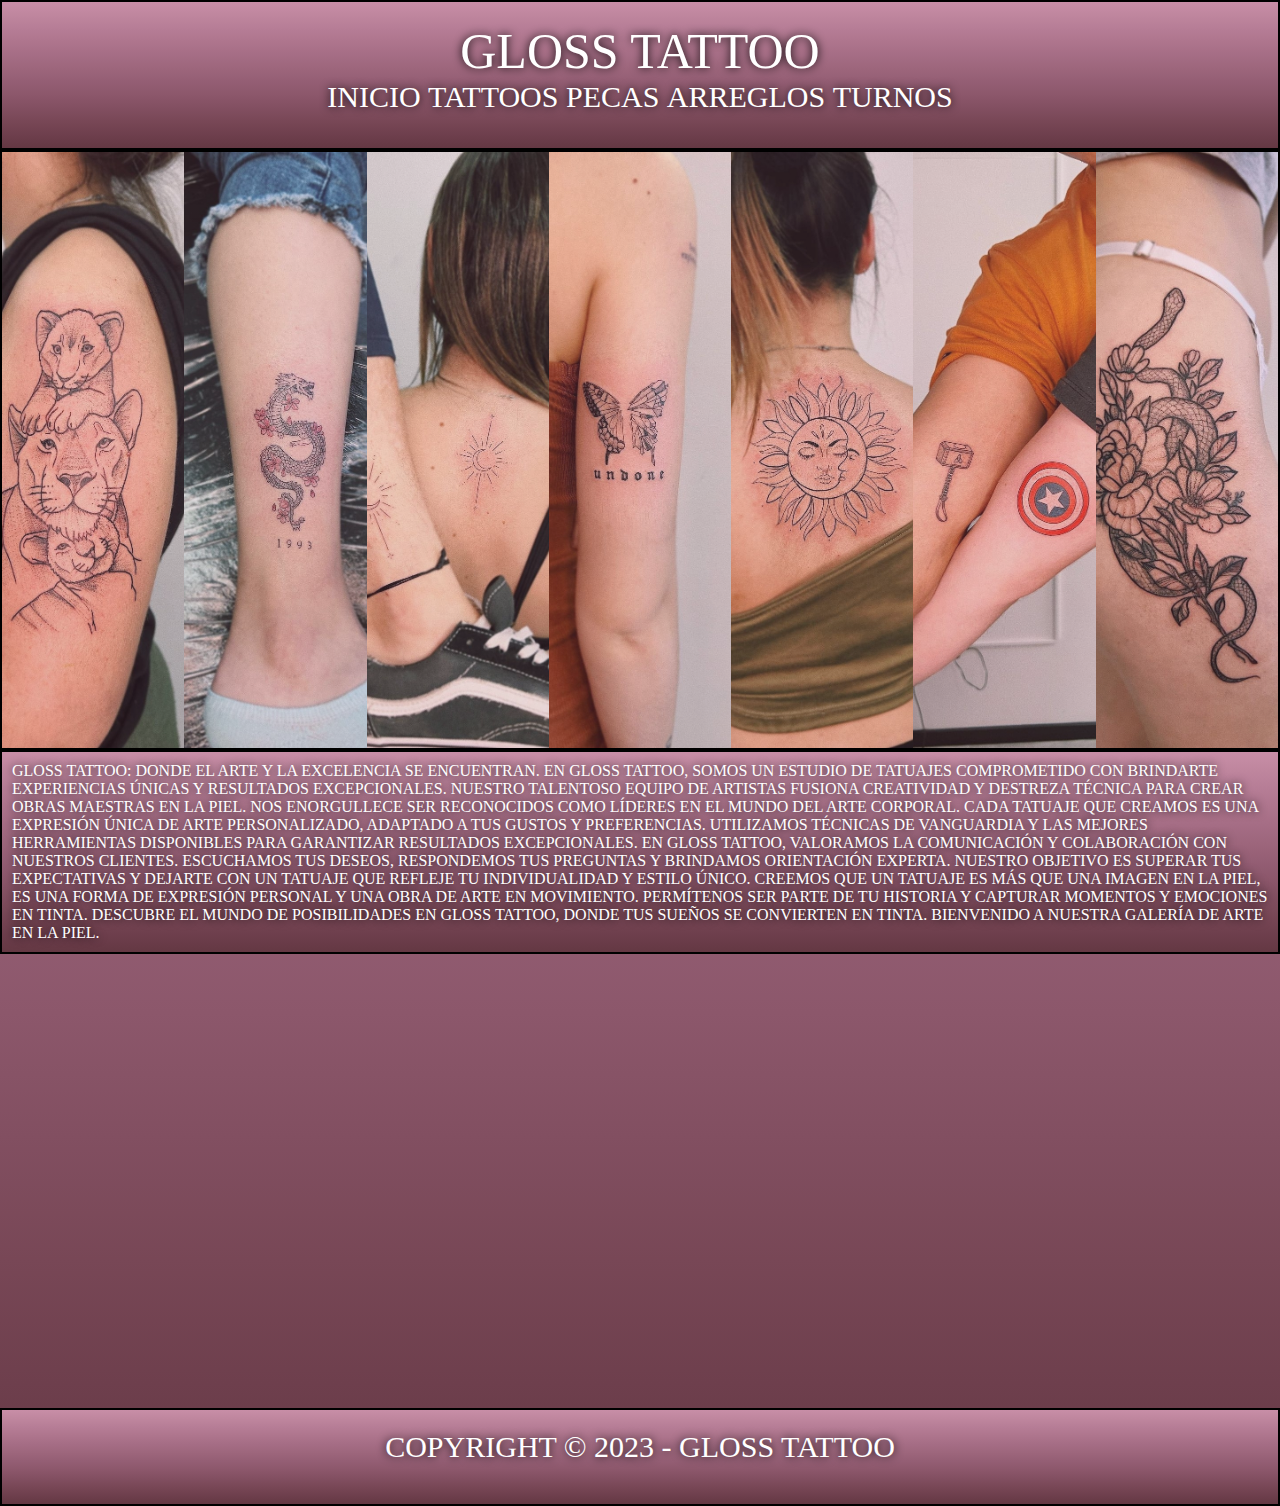
<file: index.html>
<!DOCTYPE html>
<html lang="es">
<head>
    <meta charset="UTF-8">
    <meta http-equiv="X-UA-Compatible" content="IE=edge">
    <meta name="viewport" content="width=device-width, initial-scale=1.0">
    <meta name="description" content="gloss tatto, inicio con diseños y la ubicacion, tatuajes de calidad garantizada">
    <meta name="keywords" content="tattoos, tatuajes, trabajos realizados">
    <meta name="author" content="TTerix">
    <link rel="shortcut icon" href="./images/favicon.ico" type="image/x-icon">
    <link rel="stylesheet" href="https://cdnjs.cloudflare.com/ajax/libs/font-awesome/6.4.0/css/all.min.css" integrity="sha512-iecdLmaskl7CVkqkXNQ/ZH/XLlvWZOJyj7Yy7tcenmpD1ypASozpmT/E0iPtmFIB46ZmdtAc9eNBvH0H/ZpiBw==" crossorigin="anonymous" referrerpolicy="no-referrer" />
    <link rel="stylesheet" href="https://cdn.jsdelivr.net/npm/bootstrap@4.6.2/dist/css/bootstrap.min.css" integrity="sha384-xOolHFLEh07PJGoPkLv1IbcEPTNtaed2xpHsD9ESMhqIYd0nLMwNLD69Npy4HI+N" crossorigin="anonymous">
    <link rel="stylesheet" href="./css/styles.css">
    <title>Gloss Tattoo</title>
</head>
<body>
    <header>
        <div class="logo">gloss tattoo</div>
        <nav class="barra"> 
            <ul>
                <li><a href="./index.html">inicio</a></li>
                <li><a href="./pages/tattooss.html">tattoos</a></li>
                <li><a href="./pages/pecas.html">pecas</a></li>
                <li><a href="./pages/arreglos.html">arreglos</a></li>
                <li><a href="./pages/turnos.html">turnos</a></li>
            </ul>
        </nav>
    </header>
    <main>
        <section class="galeria-inicio">
            <img src="./images/1.jpg" alt="tatuaje1">
            <img src="./images/2.jpg" alt="tatuaje2">
            <img src="./images/3.jpg" alt="tatuaje3">
            <img src="./images/4.jpg" alt="tatuaje4">
            <img src="./images/5.jpg" alt="tatuaje5">
            <img src="./images/6.jpg" alt="tatuaje6">
            <img src="./images/7.jpg" alt="tatuaje7">
        </section>

        <p class="textoa"> Gloss Tattoo: Donde el arte y la excelencia se encuentran.

            En Gloss Tattoo, somos un estudio de tatuajes comprometido con brindarte experiencias únicas y resultados excepcionales. Nuestro talentoso equipo de artistas fusiona creatividad y destreza técnica para crear obras maestras en la piel.
            
            Nos enorgullece ser reconocidos como líderes en el mundo del arte corporal. Cada tatuaje que creamos es una expresión única de arte personalizado, adaptado a tus gustos y preferencias. Utilizamos técnicas de vanguardia y las mejores herramientas disponibles para garantizar resultados excepcionales.
            
            En Gloss Tattoo, valoramos la comunicación y colaboración con nuestros clientes. Escuchamos tus deseos, respondemos tus preguntas y brindamos orientación experta. Nuestro objetivo es superar tus expectativas y dejarte con un tatuaje que refleje tu individualidad y estilo único.
            
            Creemos que un tatuaje es más que una imagen en la piel, es una forma de expresión personal y una obra de arte en movimiento. Permítenos ser parte de tu historia y capturar momentos y emociones en tinta.
            
            Descubre el mundo de posibilidades en Gloss Tattoo, donde tus sueños se convierten en tinta. Bienvenido a nuestra galería de arte en la piel.
        </p>

        <iframe src="https://www.google.com/maps/embed?pb=!1m14!1m8!1m3!1d13151.097558586303!2d-58.5231694!3d-34.5086035!3m2!1i1024!2i768!4f13.1!3m3!1m2!1s0x95bcb0ee292497e9%3A0xf9a611e58747f528!2sUnicenter!5e0!3m2!1ses-419!2sar!4v1680469056633!5m2!1ses-419!2sar" width="100%" height="450" style="border:0;" allowfullscreen="" loading="lazy" referrerpolicy="no-referrer-when-downgrade"></iframe>

        <footer>
            <p>copyright © 2023 - gloss tattoo</p>
            <div class="redes">
                <a href="https://www.instagram.com/gloss.tattoo/"><i class="fa-brands fa-instagram"></i></a>
                <a href="https://www.tiktok.com/@gloss.tattoo"><i class="fa-brands fa-tiktok"></i></a>
            </div>
        </footer>
    </main>

    <script src="https://cdn.jsdelivr.net/npm/jquery@3.5.1/dist/jquery.slim.min.js" integrity="sha384-DfXdz2htPH0lsSSs5nCTpuj/zy4C+OGpamoFVy38MVBnE+IbbVYUew+OrCXaRkfj" crossorigin="anonymous"></script>
    <script src="https://cdn.jsdelivr.net/npm/popper.js@1.16.1/dist/umd/popper.min.js" integrity="sha384-9/reFTGAW83EW2RDu2S0VKaIzap3H66lZH81PoYlFhbGU+6BZp6G7niu735Sk7lN" crossorigin="anonymous"></script>
    <script src="https://cdn.jsdelivr.net/npm/bootstrap@4.6.2/dist/js/bootstrap.min.js" integrity="sha384-+sLIOodYLS7CIrQpBjl+C7nPvqq+FbNUBDunl/OZv93DB7Ln/533i8e/mZXLi/P+" crossorigin="anonymous"></script>
</body>
</html>
</file>
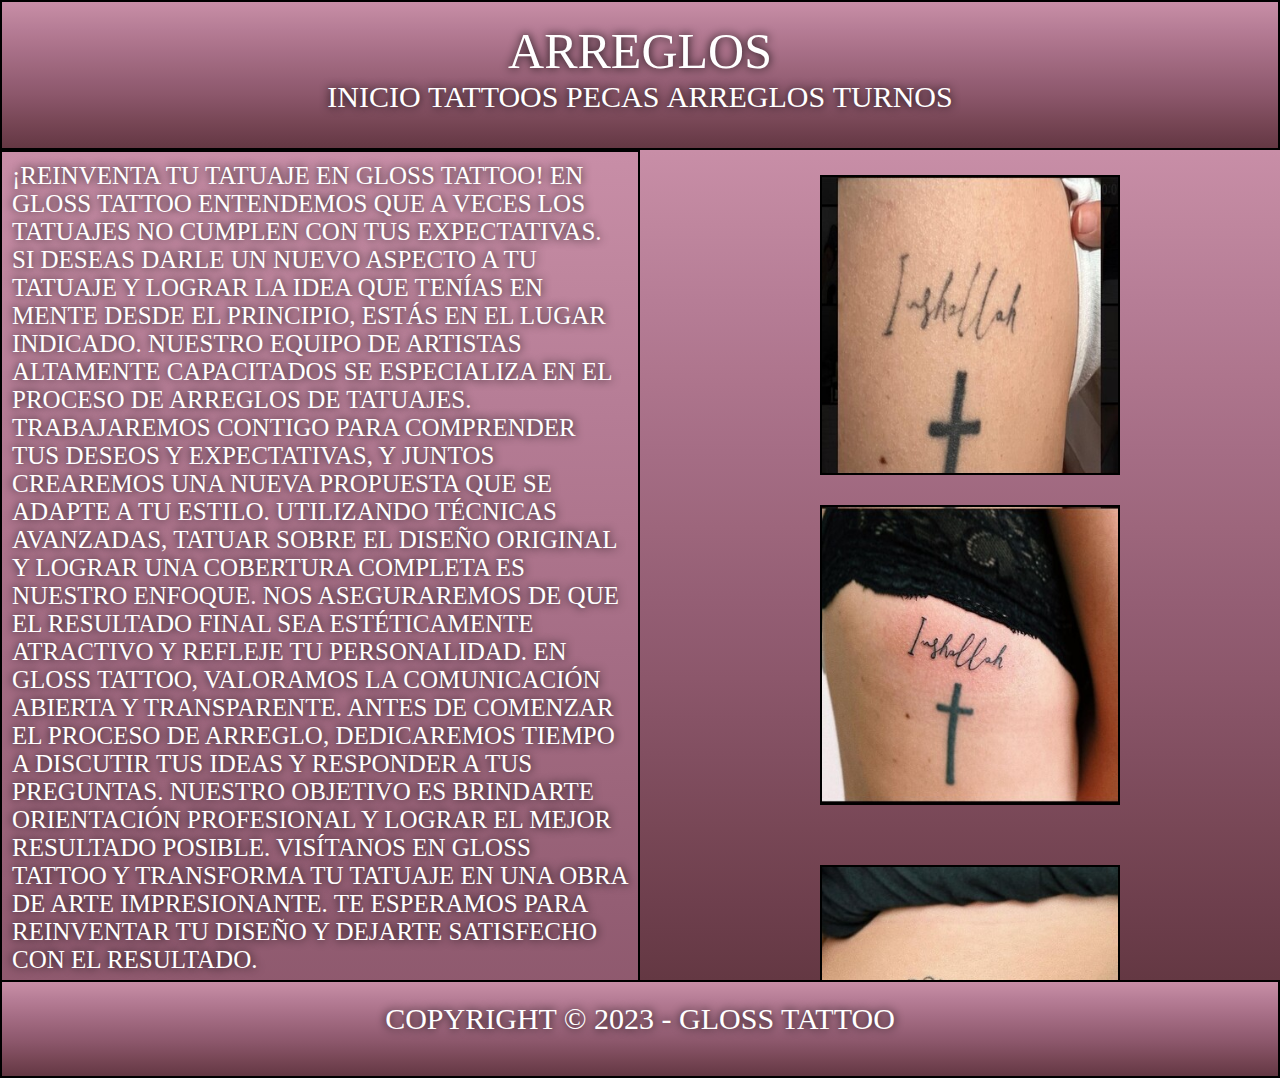
<file: pages/arreglos.html>
<!DOCTYPE html>
<html lang="es">
<head>
    <meta charset="UTF-8">
    <meta http-equiv="X-UA-Compatible" content="IE=edge">
    <meta name="viewport" content="width=device-width, initial-scale=1.0">
    <meta name="description" content="gloss tatto, arreglos, el antes y despues de tatuajes que mejoramos al gusto del cliente">
    <meta name="keywords" content="tattoos, tatuajes, trabajos realizados,  mejora, arreglos, antes, despues">
    <meta name="author" content="TTerix">
    <link rel="shortcut icon" href="../images/favicon.ico" type="image/x-icon">
    <link rel="stylesheet" href="https://cdnjs.cloudflare.com/ajax/libs/font-awesome/6.4.0/css/all.min.css" integrity="sha512-iecdLmaskl7CVkqkXNQ/ZH/XLlvWZOJyj7Yy7tcenmpD1ypASozpmT/E0iPtmFIB46ZmdtAc9eNBvH0H/ZpiBw==" crossorigin="anonymous" referrerpolicy="no-referrer" />
    <link rel="stylesheet" href="../css/styles.css">
    <title>Arreglos | Gloss Tattoo</title>
</head>
<body>
    <header>
        <div class="logo">Arreglos</div>
        <nav class="barra"> 
            <ul>
                <li><a href="../index.html">inicio</a></li>
                <li><a href="./tattooss.html">tattoos</a></li>
                <li><a href="./pecas.html">pecas</a></li>
                <li><a href="./arreglos.html">arreglos</a></li>
                <li><a href="./turnos.html">turnos</a></li>
            </ul>
        </nav>
    </header>
    <main>
        <div class="container">
            <div class="left">
            <p class="textopecas">¡Reinventa tu tatuaje en Gloss Tattoo!

                En Gloss Tattoo entendemos que a veces los tatuajes no cumplen con tus expectativas. Si deseas darle un nuevo aspecto a tu tatuaje y lograr la idea que tenías en mente desde el principio, estás en el lugar indicado.
                
                Nuestro equipo de artistas altamente capacitados se especializa en el proceso de arreglos de tatuajes. Trabajaremos contigo para comprender tus deseos y expectativas, y juntos crearemos una nueva propuesta que se adapte a tu estilo.
                
                Utilizando técnicas avanzadas, tatuar sobre el diseño original y lograr una cobertura completa es nuestro enfoque. Nos aseguraremos de que el resultado final sea estéticamente atractivo y refleje tu personalidad.
                
                En Gloss Tattoo, valoramos la comunicación abierta y transparente. Antes de comenzar el proceso de arreglo, dedicaremos tiempo a discutir tus ideas y responder a tus preguntas. Nuestro objetivo es brindarte orientación profesional y lograr el mejor resultado posible.
                
                Visítanos en Gloss Tattoo y transforma tu tatuaje en una obra de arte impresionante. Te esperamos para reinventar tu diseño y dejarte satisfecho con el resultado.</p>
            </div>
            <div class="right-top">
            <img src="../images/a1.jpg" alt="Antes">
            <img src="../images/a2.jpg" alt="Después">
            </div>
            <div class="right-bottom">
            <img src="../images/a3.jpg" alt="Antes">
            <img src="../images/a4.jpg" alt="Después">
            </div>
        </div>
    </main>


    <footer>
        <p>copyright © 2023 - gloss tattoo</p>
        <div class="redes">
            <a href="https://www.instagram.com/gloss.tattoo/"><i class="fa-brands fa-instagram"></i></a>
            <a href="https://www.tiktok.com/@gloss.tattoo"><i class="fa-brands fa-tiktok"></i></a>
        </div>
    </footer>
</body>
</html>
</file>
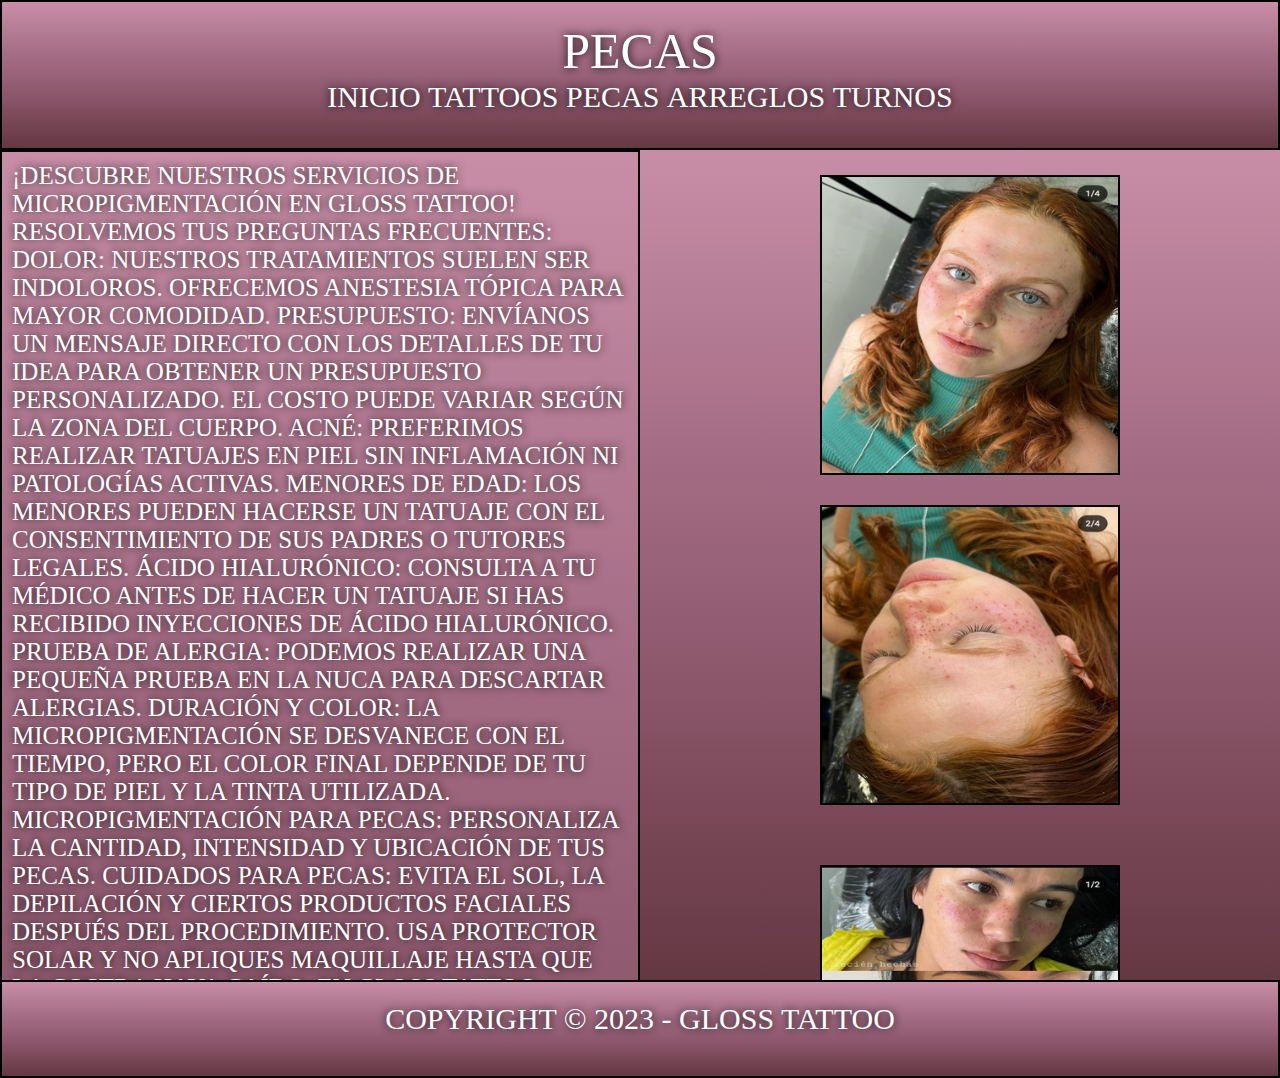
<file: pages/pecas.html>
<!DOCTYPE html>
<html lang="es">
<head>
    <meta charset="UTF-8">
    <meta http-equiv="X-UA-Compatible" content="IE=edge">
    <meta name="viewport" content="width=device-width, initial-scale=1.0">
    <meta name="description" content="gloss tatto, sector pecas en el cual mostramos imagenes de trabajos y brindamos informacion util al respecto">
    <meta name="keywords" content="tattoos, tatuajes, trabajos realizados, pecas">
    <meta name="author" content="TTerix">
    <link rel="shortcut icon" href="../images/favicon.ico" type="image/x-icon">
    <link rel="stylesheet" href="https://cdnjs.cloudflare.com/ajax/libs/font-awesome/6.4.0/css/all.min.css" integrity="sha512-iecdLmaskl7CVkqkXNQ/ZH/XLlvWZOJyj7Yy7tcenmpD1ypASozpmT/E0iPtmFIB46ZmdtAc9eNBvH0H/ZpiBw==" crossorigin="anonymous" referrerpolicy="no-referrer" />
    <link rel="stylesheet" href="../css/styles.css">
    <title>Pecas | Gloss Tattoo</title>
</head>
<body>
    <header>
        <div class="logo">Pecas</div>
        <nav class="barra"> 
            <ul>
                <li><a href="../index.html">inicio</a></li>
                <li><a href="./tattooss.html">tattoos</a></li>
                <li><a href="./pecas.html">pecas</a></li>
                <li><a href="./arreglos.html">arreglos</a></li>
                <li><a href="./turnos.html">turnos</a></li>
            </ul>
        </nav>
    </header>
    <main>
        <div class="container">
            <div class="left">
            <p class="textopecas">¡Descubre nuestros servicios de micropigmentación en Gloss Tattoo! Resolvemos tus preguntas frecuentes:

                Dolor: Nuestros tratamientos suelen ser indoloros. Ofrecemos anestesia tópica para mayor comodidad.
                Presupuesto: Envíanos un mensaje directo con los detalles de tu idea para obtener un presupuesto personalizado. El costo puede variar según la zona del cuerpo.
                Acné: Preferimos realizar tatuajes en piel sin inflamación ni patologías activas.
                Menores de edad: Los menores pueden hacerse un tatuaje con el consentimiento de sus padres o tutores legales.
                Ácido hialurónico: Consulta a tu médico antes de hacer un tatuaje si has recibido inyecciones de ácido hialurónico.
                Prueba de alergia: Podemos realizar una pequeña prueba en la nuca para descartar alergias.
                Duración y color: La micropigmentación se desvanece con el tiempo, pero el color final depende de tu tipo de piel y la tinta utilizada.
                Micropigmentación para pecas: Personaliza la cantidad, intensidad y ubicación de tus pecas.
                Cuidados para pecas: Evita el sol, la depilación y ciertos productos faciales después del procedimiento. Usa protector solar y no apliques maquillaje hasta que la costra haya caído.
                En Gloss Tattoo, estamos aquí para ofrecerte un servicio excepcional en todo el proceso de micropigmentación. ¡Contáctanos si tienes más preguntas!</p>
            </div>
            <div class="right-top">
            <img src="../images/p1.jpg" alt="Antes">
            <img src="../images/p2.jpg" alt="Después">
            </div>
            <div class="right-bottom">
            <img src="../images/p3.jpg" alt="Antes">
            <img src="../images/p4.jpg" alt="Después">
            </div>
        </div>
    </main>


    <footer>
        <p>copyright © 2023 - gloss tattoo</p>
        <div class="redes">
            <a href="https://www.instagram.com/gloss.tattoo/"><i class="fa-brands fa-instagram"></i></a>
            <a href="https://www.tiktok.com/@gloss.tattoo"><i class="fa-brands fa-tiktok"></i></a>
        </div>
    </footer>
</body>
</html>
</file>
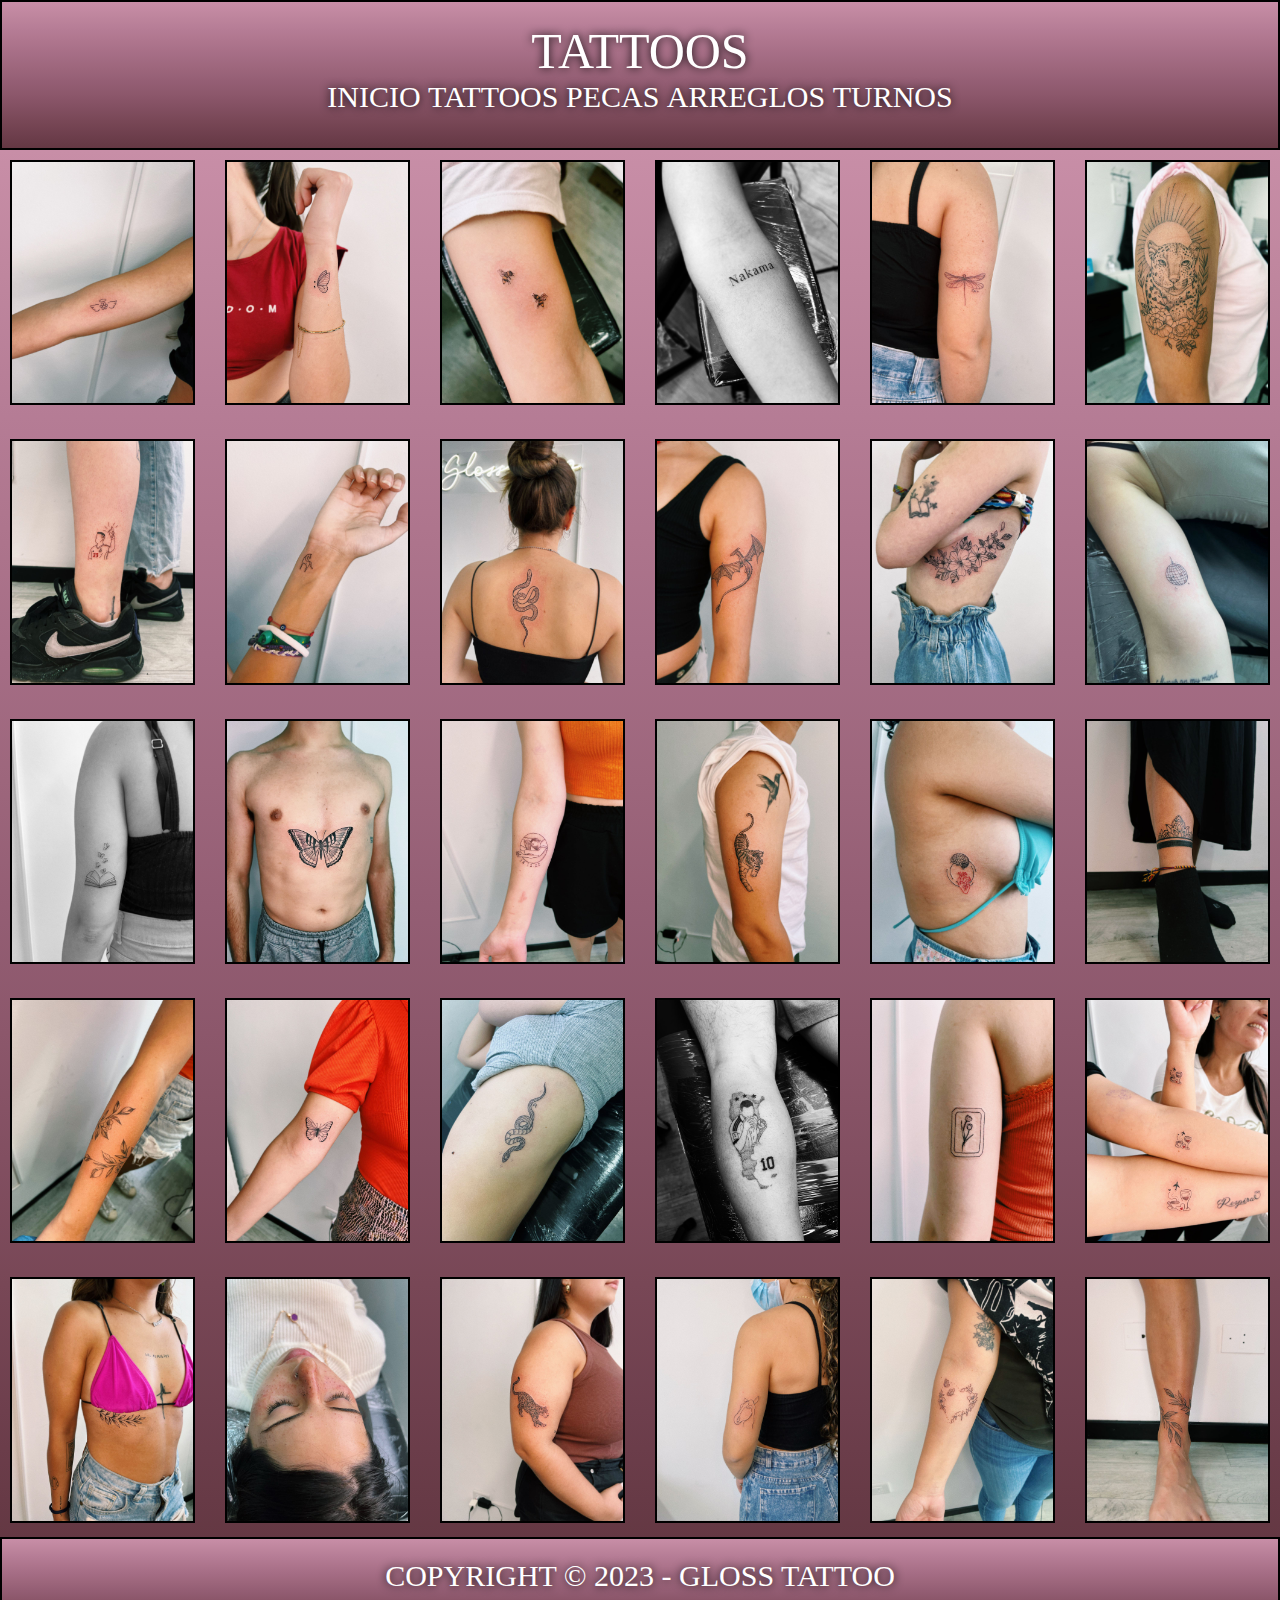
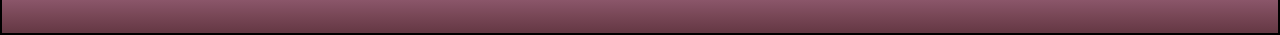
<file: pages/tattooss.html>
<!DOCTYPE html>
<html lang="es">
<head>
    <meta charset="UTF-8">
    <meta http-equiv="X-UA-Compatible" content="IE=edge">
    <meta name="viewport" content="width=device-width, initial-scale=1.0">
    <meta name="description" content="gloss tatto, diseños hechos por nosotros, lo dejamos todo en cada trabajo para que quede excelente">
    <meta name="keywords" content="tattoos, tatuajes, trabajos realizados, diseños">
    <meta name="author" content="TTerix">
    <link rel="shortcut icon" href="../images/favicon.ico" type="image/x-icon">
    <link rel="stylesheet" href="https://cdnjs.cloudflare.com/ajax/libs/font-awesome/6.4.0/css/all.min.css" integrity="sha512-iecdLmaskl7CVkqkXNQ/ZH/XLlvWZOJyj7Yy7tcenmpD1ypASozpmT/E0iPtmFIB46ZmdtAc9eNBvH0H/ZpiBw==" crossorigin="anonymous" referrerpolicy="no-referrer" />
    <link rel="stylesheet" href="../css/styles.css">
    <title>Tattoos | Gloss Tattoo</title>
</head>
<body>
    <header>
        <div class="logo">Tattoos</div>
        <nav class="barra"> 
            <ul>
                <li><a href="../index.html">inicio</a></li>
                <li><a href="./tattooss.html">tattoos</a></li>
                <li><a href="./pecas.html">pecas</a></li>
                <li><a href="./arreglos.html">arreglos</a></li>
                <li><a href="./turnos.html">turnos</a></li>
            </ul>
        </nav>
    </header>
    <main>
        <div class="gallery">
            <div class="item"><img src="../images/11.jpg" alt="tatuaje1"></div>
            <div class="item"><img src="../images/22.jpg" alt="tatuaje2"></div>
            <div class="item"><img src="../images/33.jpg" alt="tatuaje3"></div>
            <div class="item"><img src="../images/44.jpg" alt="tatuaje4"></div>
            <div class="item"><img src="../images/55.jpg" alt="tatuaje5"></div>
            <div class="item"><img src="../images/66.jpg" alt="tatuaje6"></div>
            <div class="item"><img src="../images/77.jpg" alt="tatuaje7"></div>
            <div class="item"><img src="../images/88.jpg" alt="tatuaje8"></div>
            <div class="item"><img src="../images/99.jpg" alt="tatuaje9"></div>
            <div class="item"><img src="../images/1010.jpg" alt="tatuaje10"></div>
            <div class="item"><img src="../images/1111.jpg" alt="tatuaje11"></div>
            <div class="item"><img src="../images/1212.jpg" alt="tatuaje12"></div>
            <div class="item"><img src="../images/1313.jpg" alt="tatuaje13"></div>
            <div class="item"><img src="../images/1414.jpg" alt="tatuaje14"></div>
            <div class="item"><img src="../images/1515.jpg" alt="tatuaje15"></div>
            <div class="item"><img src="../images/1616.jpg" alt="tatuaje16"></div>
            <div class="item"><img src="../images/1717.jpg" alt="tatuaje17"></div>
            <div class="item"><img src="../images/1818.jpg" alt="tatuaje18"></div>
            <div class="item"><img src="../images/1919.jpg" alt="tatuaje19"></div>
            <div class="item"><img src="../images/2020.jpg" alt="tatuaje20"></div>
            <div class="item"><img src="../images/2121.jpg" alt="tatuaje21"></div>
            <div class="item"><img src="../images/2222.jpg" alt="tatuaje22"></div>
            <div class="item"><img src="../images/2323.jpg" alt="tatuaje23"></div>
            <div class="item"><img src="../images/2424.jpg" alt="tatuaje24"></div>
            <div class="item"><img src="../images/2525.jpg" alt="tatuaje25"></div>
            <div class="item"><img src="../images/2626.jpg" alt="tatuaje26"></div>
            <div class="item"><img src="../images/2727.jpg" alt="tatuaje27"></div>
            <div class="item"><img src="../images/2828.jpg" alt="tatuaje28"></div>
            <div class="item"><img src="../images/2929.jpg" alt="tatuaje29"></div>
            <div class="item"><img src="../images/3030.jpg" alt="tatuaje30"></div>
        </div>
    </main>


    <footer>
        <p>copyright © 2023 - gloss tattoo</p>
        <div class="redes">
            <a href="https://www.instagram.com/gloss.tattoo/"><i class="fa-brands fa-instagram"></i></a>
            <a href="https://www.tiktok.com/@gloss.tattoo"><i class="fa-brands fa-tiktok"></i></a>
        </div>
    </footer>

    <script src="https://cdn.jsdelivr.net/npm/jquery@3.5.1/dist/jquery.slim.min.js" integrity="sha384-DfXdz2htPH0lsSSs5nCTpuj/zy4C+OGpamoFVy38MVBnE+IbbVYUew+OrCXaRkfj" crossorigin="anonymous"></script>
    <script src="https://cdn.jsdelivr.net/npm/popper.js@1.16.1/dist/umd/popper.min.js" integrity="sha384-9/reFTGAW83EW2RDu2S0VKaIzap3H66lZH81PoYlFhbGU+6BZp6G7niu735Sk7lN" crossorigin="anonymous"></script>
    <script src="https://cdn.jsdelivr.net/npm/bootstrap@4.6.2/dist/js/bootstrap.min.js" integrity="sha384-+sLIOodYLS7CIrQpBjl+C7nPvqq+FbNUBDunl/OZv93DB7Ln/533i8e/mZXLi/P+" crossorigin="anonymous"></script>
</body>
</html>
</file>
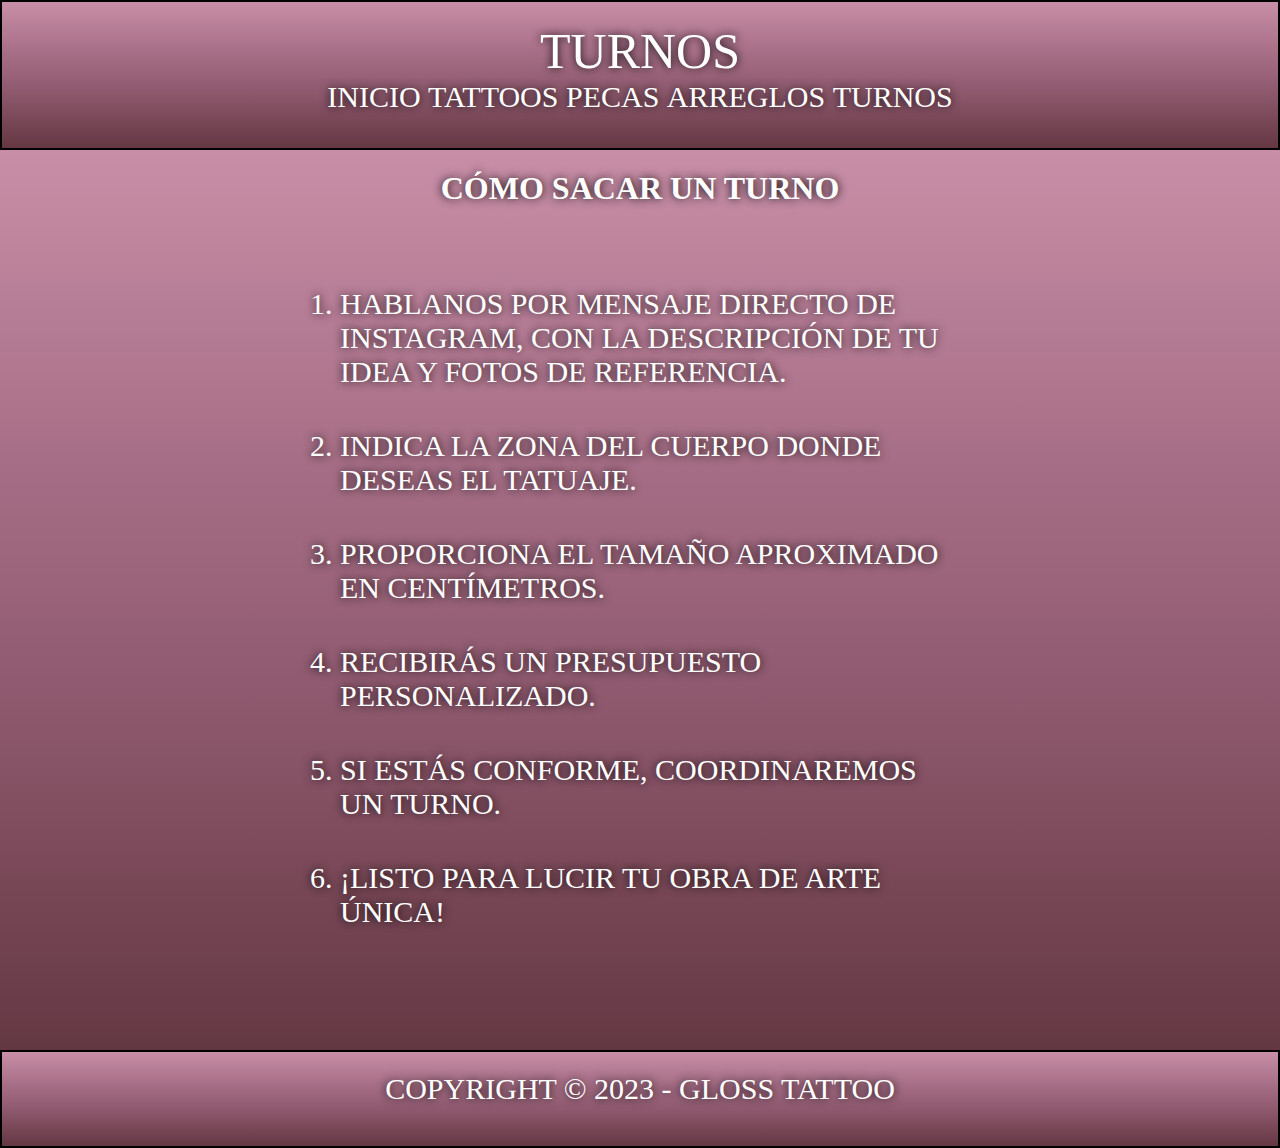
<file: pages/turnos.html>
<!DOCTYPE html>
<html lang="es">
<head>
    <meta charset="UTF-8">
    <meta http-equiv="X-UA-Compatible" content="IE=edge">
    <meta name="viewport" content="width=device-width, initial-scale=1.0">
    <meta name="description" content="gloss tatto, coordinemos tu turno en base a tus ideas">
    <meta name="keywords" content="tattoos, tatuajes, turnos">
    <meta name="author" content="TTerix">
    <link rel="shortcut icon" href="../images/favicon.ico" type="image/x-icon">
    <link rel="stylesheet" href="https://cdnjs.cloudflare.com/ajax/libs/font-awesome/6.4.0/css/all.min.css" integrity="sha512-iecdLmaskl7CVkqkXNQ/ZH/XLlvWZOJyj7Yy7tcenmpD1ypASozpmT/E0iPtmFIB46ZmdtAc9eNBvH0H/ZpiBw==" crossorigin="anonymous" referrerpolicy="no-referrer" />
    <link rel="stylesheet" href="../css/styles.css">
    <title>Turnos | Gloss Tattoo</title>
</head>
<body>
    <header>
        <div class="logo">Turnos</div>
        <nav class="barra"> 
            <ul>
                <li><a href="../index.html">inicio</a></li>
                <li><a href="./tattooss.html">tattoos</a></li>
                <li><a href="./pecas.html">pecas</a></li>
                <li><a href="./arreglos.html">arreglos</a></li>
                <li><a href="./turnos.html">turnos</a></li>
            </ul>
        </nav>
    </header>
    <main>
        <div class="turnos-container">
            <h1>Cómo sacar un turno</h1>
            <ol class="pasos-lista">
            <li class="paso-item"> Hablanos por mensaje directo de instagram, con la descripción de tu idea y fotos de referencia.</li>
            <li class="paso-item">Indica la zona del cuerpo donde deseas el tatuaje.</li>
            <li class="paso-item">Proporciona el tamaño aproximado en centímetros.</li>
            <li class="paso-item">Recibirás un presupuesto personalizado.</li>
            <li class="paso-item">Si estás conforme, coordinaremos un turno.</li>
            <li class="paso-item">¡Listo para lucir tu obra de arte única!</li>
            </ol>
        </div>
    </main>


    <footer>
        <p>copyright © 2023 - gloss tattoo</p>
        <div class="redes">
            <a href="https://www.instagram.com/gloss.tattoo/"><i class="fa-brands fa-instagram"></i></a>
            <a href="https://www.tiktok.com/@gloss.tattoo"><i class="fa-brands fa-tiktok"></i></a>
        </div>
    </footer>
</body>
</html>
</file>
<file: css/styles.css>
* {
  margin: 0;
  padding: 0;
  box-sizing: border-box;
}

header {
  height: 150px;
  background-image: linear-gradient(to top, #643843, #6e3f4d, #784756, #824f61, #8c576b, #945e74, #9d667c, #a56d85, #ae758d, #b67d96, #bf869e, #c88ea7);
  background-color: #EA9999;
  font-size: 30px;
  font-family: "Times New Roman", Times, serif;
  padding: 20px;
  color: white;
  text-transform: uppercase;
  text-shadow: 0 0 10px black;
  border: 2px solid black;
}

.logo {
  display: flex;
  justify-content: center;
  font-size: 50px;
}

.barra {
  display: flex;
  justify-content: center;
}

ul {
  list-style: none;
}

ul li {
  display: inline-block;
}

ul a {
  color: white;
  text-decoration: none;
}

ul a:hover {
  color: black;
}

main {
  width: 100%;
  background-image: linear-gradient(to top, #643843, #6e3f4d, #784756, #824f61, #8c576b, #945e74, #9d667c, #a56d85, #ae758d, #b67d96, #bf869e, #c88ea7);
  background-color: #EA9999;
}

section {
  display: flex;
  width: 100%;
  height: 600px;
  border: 2px solid black;
}

section img {
  width: 0px;
  flex-grow: 1;
  object-fit: cover;
  opacity: 0.8;
  transition: 0.5s ease;
}

section img:hover {
  cursor: crosshair;
  width: 300px;
  opacity: 1;
  filter: contrast(120%);
}

.textoa {
  border: 2px solid black;
  font-family: "Times New Roman", Times, serif;
  text-transform: uppercase;
  color: white;
  text-shadow: 0 0 10px black;
  padding: 20px;
  background-image: linear-gradient(to top, #643843, #6e3f4d, #784756, #824f61, #8c576b, #945e74, #9d667c, #a56d85, #ae758d, #b67d96, #bf869e, #c88ea7);
  background-color: #EA9999;
}

footer {
  text-align: center;
  font-size: 30px;
  background-image: linear-gradient(to top, #643843, #6e3f4d, #784756, #824f61, #8c576b, #945e74, #9d667c, #a56d85, #ae758d, #b67d96, #bf869e, #c88ea7);
  background-color: #EA9999;
  color: white;
  text-transform: uppercase;
  text-shadow: 0 0 10px black;
  border: 2px solid black;
  font-family: "Times New Roman", Times, serif;
  padding: 20px;
}

footer p {
  margin-bottom: 20px;
}

.redes a {
  color: white;
  font-size: 50px;
}

.gallery {
  display: grid;
  grid-template-columns: repeat(auto-fit, minmax(160px, 1fr));
  grid-gap: 30px;
  padding: 10px;
}

.item img {
  width: 100%;
  height: auto;
  transition: transform 0.2s ease-out;
  border: 2px solid black;
}

.item:hover img {
  transform: scale(1.1);
}

.container {
  display: grid;
  grid-template-columns: 50% 50%;
  grid-template-rows: 50% 50%;
  height: 100vh;
}

.left {
  grid-column: 1/2;
  grid-row: 1/-1;
  background-image: linear-gradient(to top, #643843, #6e3f4d, #784756, #824f61, #8c576b, #945e74, #9d667c, #a56d85, #ae758d, #b67d96, #bf869e, #c88ea7);
  padding: 20px;
  font-size: 30px;
  color: white;
  text-transform: uppercase;
  text-shadow: 0 0 10px black;
  border: 2px solid black;
  font-family: "Times New Roman", Times, serif;
}

.textopecas {
  font-size: 25px;
}

.right-top {
  grid-column: 2/-1;
  grid-row: 1/2;
  display: flex;
  justify-content: space-between;
  align-items: center;
  padding: 10px;
}

.right-bottom {
  grid-column: 2/-1;
  grid-row: 2/-1;
  display: flex;
  justify-content: space-between;
  align-items: center;
  padding: 10px;
}

.right-top img,
.right-bottom img {
  width: 100%;
  height: auto;
  transition: transform 0.2s ease-out;
  margin: 60px;
  border: 2px solid black;
}

.right-top img:hover,
.right-bottom img:hover {
  transform: scale(1.1);
}

.right-top,
.right-bottom {
  padding: 10px;
}

.turnos-container {
  display: flex;
  flex-direction: column;
  align-items: center;
  justify-content: flex-start;
  font-family: "Times New Roman", Times, serif;
  text-transform: uppercase;
  color: white;
  text-shadow: 0 0 10px black;
  height: 100vh;
  width: 100%;
  padding-top: 20px;
}

.turnos-container h1 {
  margin-bottom: 40px;
}

.pasos-lista {
  list-style-type: decimal;
  padding: 0;
  width: 80%;
  max-width: 600px;
  margin-top: 40px;
}

.paso-item {
  margin-bottom: 40px;
  font-size: 30px;
}

@media screen and (max-width: 425px) {
  header {
    border: none;
    display: flex;
    flex-direction: row;
    justify-content: space-between;
    align-items: center;
    padding: 0.5rem 1rem;
    background-image: linear-gradient(to top, #643843, #6e3f4d, #784756, #824f61, #8c576b, #945e74, #9d667c, #a56d85, #ae758d, #b67d96, #bf869e, #c88ea7);
    background-color: #EA9999;
  }
  .logo {
    font-size: 1.5rem;
  }
  nav {
    display: none;
    flex-direction: column;
    padding: 0.5rem 1rem;
    background-image: linear-gradient(to top, #643843, #6e3f4d, #784756, #824f61, #8c576b, #945e74, #9d667c, #a56d85, #ae758d, #b67d96, #bf869e, #c88ea7);
    background-color: #EA9999;
  }
  nav a {
    display: block;
    padding: 0.5rem 0;
    font-size: 1.2rem;
    text-align: center;
  }
  .galeria-inicio {
    height: 300px;
  }
}
@media screen and (max-width: 320px), (max-width: 375px), (max-width: 425px) {
  header {
    height: auto;
    flex-direction: column;
    padding: 0.5rem 1rem;
  }
  .logo {
    font-size: 1.2rem;
  }
  .barra {
    display: flex;
    flex-direction: column;
    align-items: center;
    margin-top: 1rem;
  }
  ul li {
    display: block;
    margin-bottom: 0.5rem;
  }
  .galeria-inicio {
    height: auto;
    display: flex;
    flex-direction: column;
    align-items: center;
  }
  .galeria-inicio img {
    width: 100%;
    height: auto;
    margin-bottom: 10px;
    border: none;
  }
  .container {
    display: grid;
    grid-template-columns: 1fr;
    grid-template-rows: auto auto auto;
    grid-gap: 10px;
    max-height: calc(100vh - 4.4rem);
    overflow: auto;
  }
  .left {
    grid-column: 1/-1;
    grid-row: 1/2;
    padding: 10px;
    font-size: 20px;
  }
  .right-top,
  .right-bottom {
    grid-column: 1/-1;
    grid-row: auto;
    display: flex;
    justify-content: center;
    align-items: center;
    padding: 10px;
    flex-wrap: wrap;
  }
  .right-top img,
  .right-bottom img {
    max-width: 100%;
    height: auto;
    transition: transform 0.2s ease-out;
    border: 2px solid black;
    margin: 10px 0;
  }
  .right-top img:hover,
  .right-bottom img:hover {
    transform: scale(1.1);
  }
  .textoa {
    padding: 10px;
    font-size: 20px;
  }
  .turnos-container h1 {
    font-size: 24px;
    margin-bottom: 20px;
  }
  .turnos-container {
    height: auto;
  }
  .pasos-lista {
    width: 90%;
    font-size: 18px;
    margin-top: 20px;
  }
  .paso-item {
    margin-bottom: 20px;
    font-size: 16px;
  }
}
@media screen and (min-width: 768px), screen and (min-width: 1024px), screen and (min-width: 1440px) {
  .container {
    display: grid;
    grid-template-columns: 50% 50%;
    grid-template-rows: auto auto auto;
    grid-gap: 10px;
    max-height: calc(100vh - 4.4rem);
    overflow: auto;
  }
  .left {
    grid-column: 1/2;
    grid-row: 1/-1;
    padding: 10px;
    font-size: 16px;
  }
  .right-top,
  .right-bottom {
    grid-column: 2/3;
    grid-row: auto;
    display: flex;
    justify-content: center;
    align-items: center;
    padding: 10px;
    flex-wrap: wrap;
  }
  .right-top img,
  .right-bottom img {
    width: auto;
    max-height: 300px;
    transition: transform 0.2s ease-out;
    border: 2px solid black;
    margin: 15px;
  }
  .right-top img:hover,
  .right-bottom img:hover {
    transform: scale(1.1);
  }
  .textoa {
    padding: 10px;
    font-size: 16px;
  }
}


/*# sourceMappingURL=styles.css.map */
</file>
